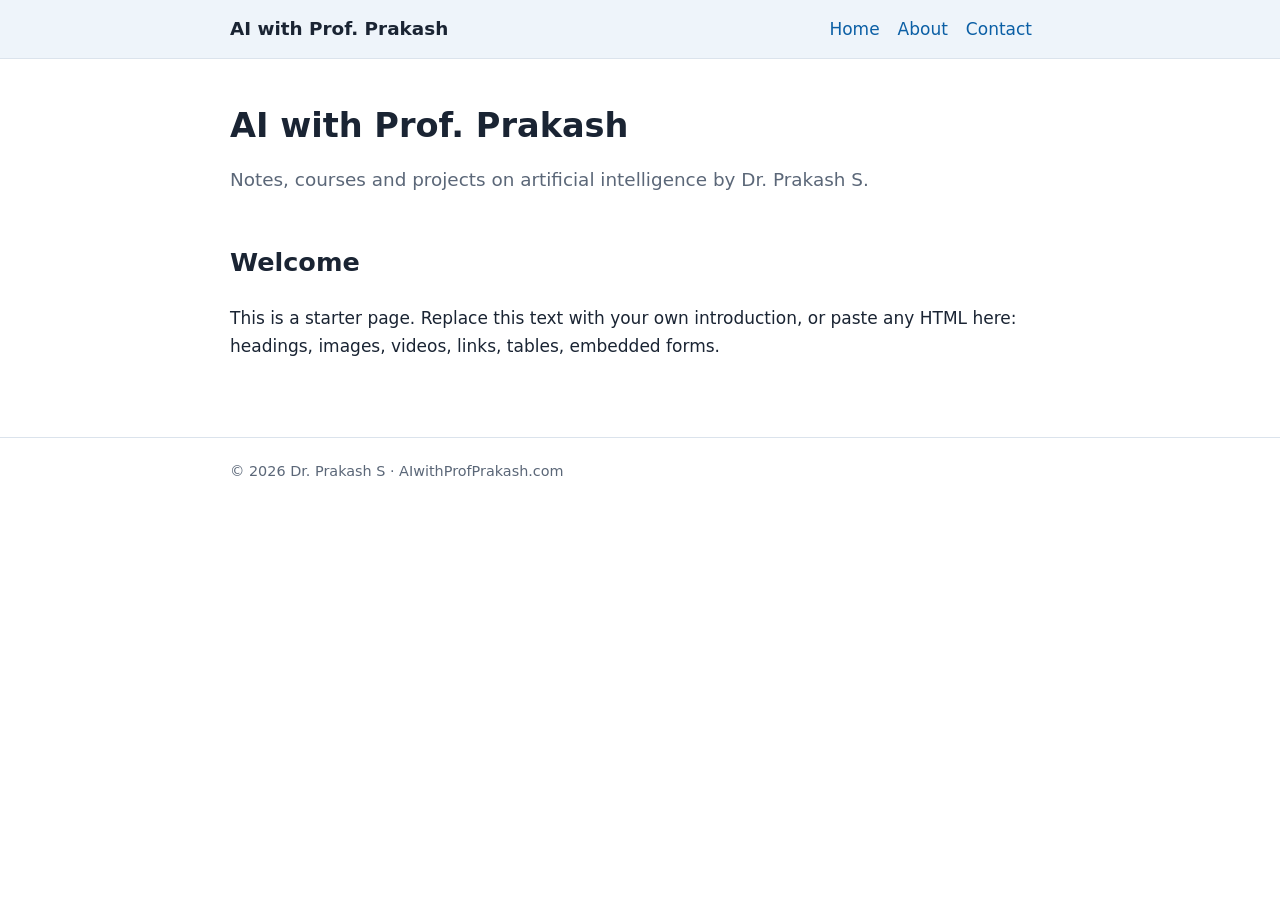
<file: index.html>
<!doctype html>
<html lang="en">
<head>
<meta charset="utf-8">
<meta name="viewport" content="width=device-width, initial-scale=1">
<title>Home | AI with Prof. Prakash</title>
<link rel="stylesheet" href="assets/style.css">
</head>
<body>
<header class="site"><div class="wrap">
  <a class="brand" href="index.html">AI with Prof. Prakash</a>
  <nav id="menu"></nav>
</div></header>
<main><div class="wrap">
<h1>AI with Prof. Prakash</h1>
<p class="lede">Notes, courses and projects on artificial intelligence by Dr. Prakash S.</p>
<h2>Welcome</h2>
<p>This is a starter page. Replace this text with your own introduction, or paste any HTML here: headings, images, videos, links, tables, embedded forms.</p>
</div></main>
<footer class="site"><div class="wrap">&copy; <span id="year"></span> Dr. Prakash S &middot; AIwithProfPrakash.com</div></footer>
<script src="assets/site.js"></script>
</body>
</html>
</file>
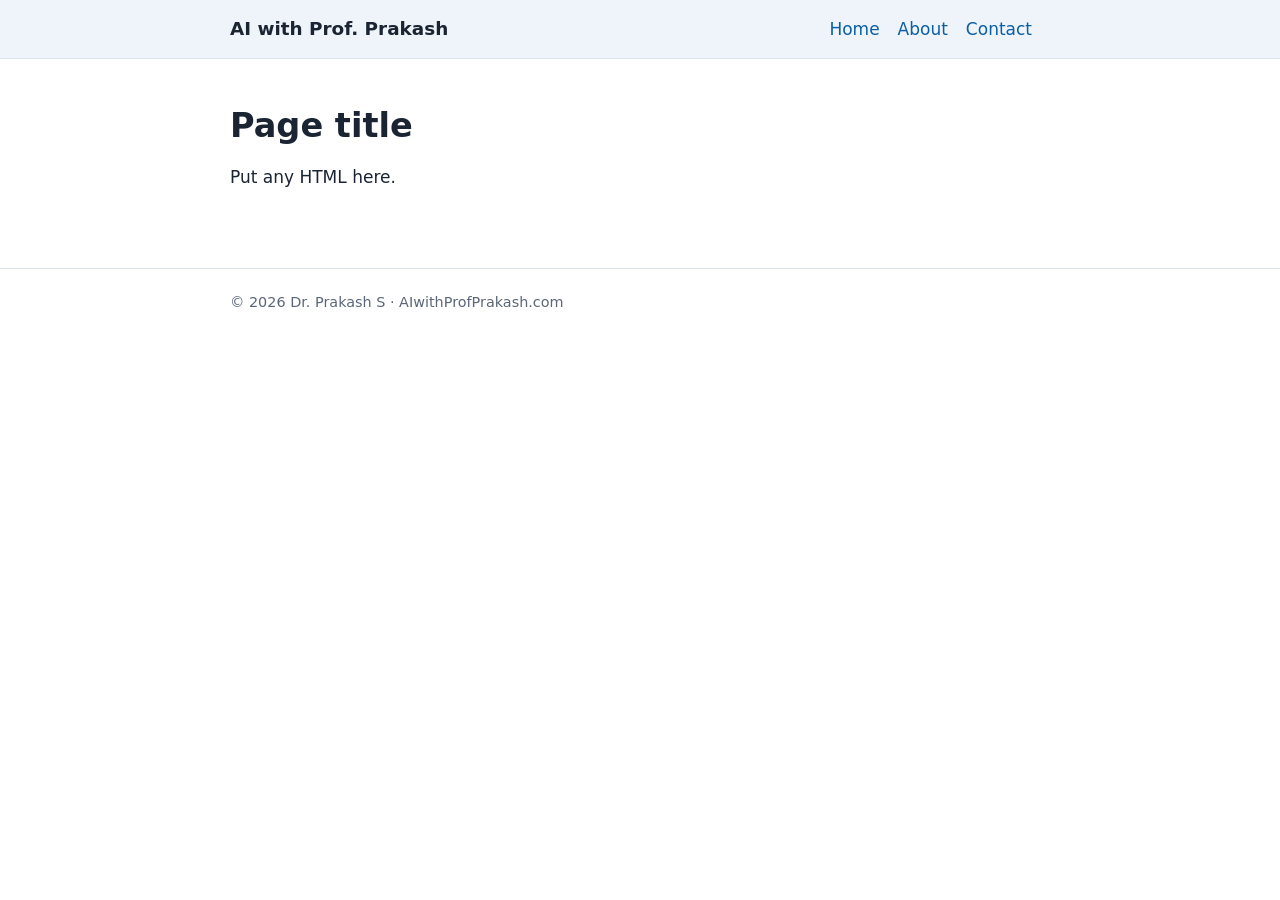
<file: pages/_template.html>
<!doctype html>
<html lang="en">
<head>
<meta charset="utf-8">
<meta name="viewport" content="width=device-width, initial-scale=1">
<title>Page title | AI with Prof. Prakash</title>
<link rel="stylesheet" href="../assets/style.css">
</head>
<body>
<header class="site"><div class="wrap">
  <a class="brand" href="../index.html">AI with Prof. Prakash</a>
  <nav id="menu"></nav>
</div></header>
<main><div class="wrap">

<h1>Page title</h1>
<p>Put any HTML here.</p>

</div></main>
<footer class="site"><div class="wrap">&copy; <span id="year"></span> Dr. Prakash S &middot; AIwithProfPrakash.com</div></footer>
<script src="../assets/site.js"></script>
</body>
</html>
</file>
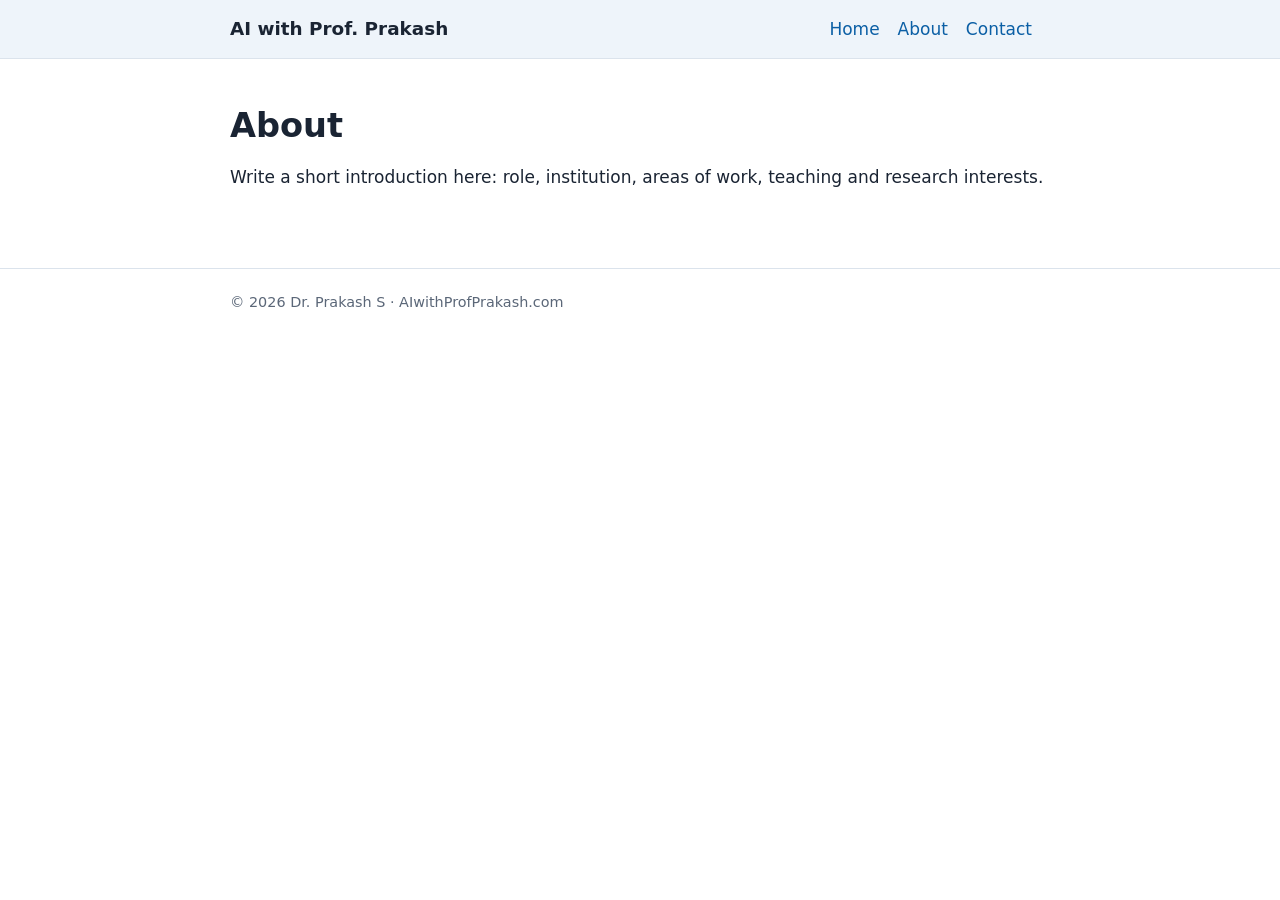
<file: pages/about.html>
<!doctype html>
<html lang="en">
<head>
<meta charset="utf-8">
<meta name="viewport" content="width=device-width, initial-scale=1">
<title>About | AI with Prof. Prakash</title>
<link rel="stylesheet" href="../assets/style.css">
</head>
<body>
<header class="site"><div class="wrap">
  <a class="brand" href="../index.html">AI with Prof. Prakash</a>
  <nav id="menu"></nav>
</div></header>
<main><div class="wrap">
<h1>About</h1>
<p>Write a short introduction here: role, institution, areas of work, teaching and research interests.</p>
</div></main>
<footer class="site"><div class="wrap">&copy; <span id="year"></span> Dr. Prakash S &middot; AIwithProfPrakash.com</div></footer>
<script src="../assets/site.js"></script>
</body>
</html>
</file>
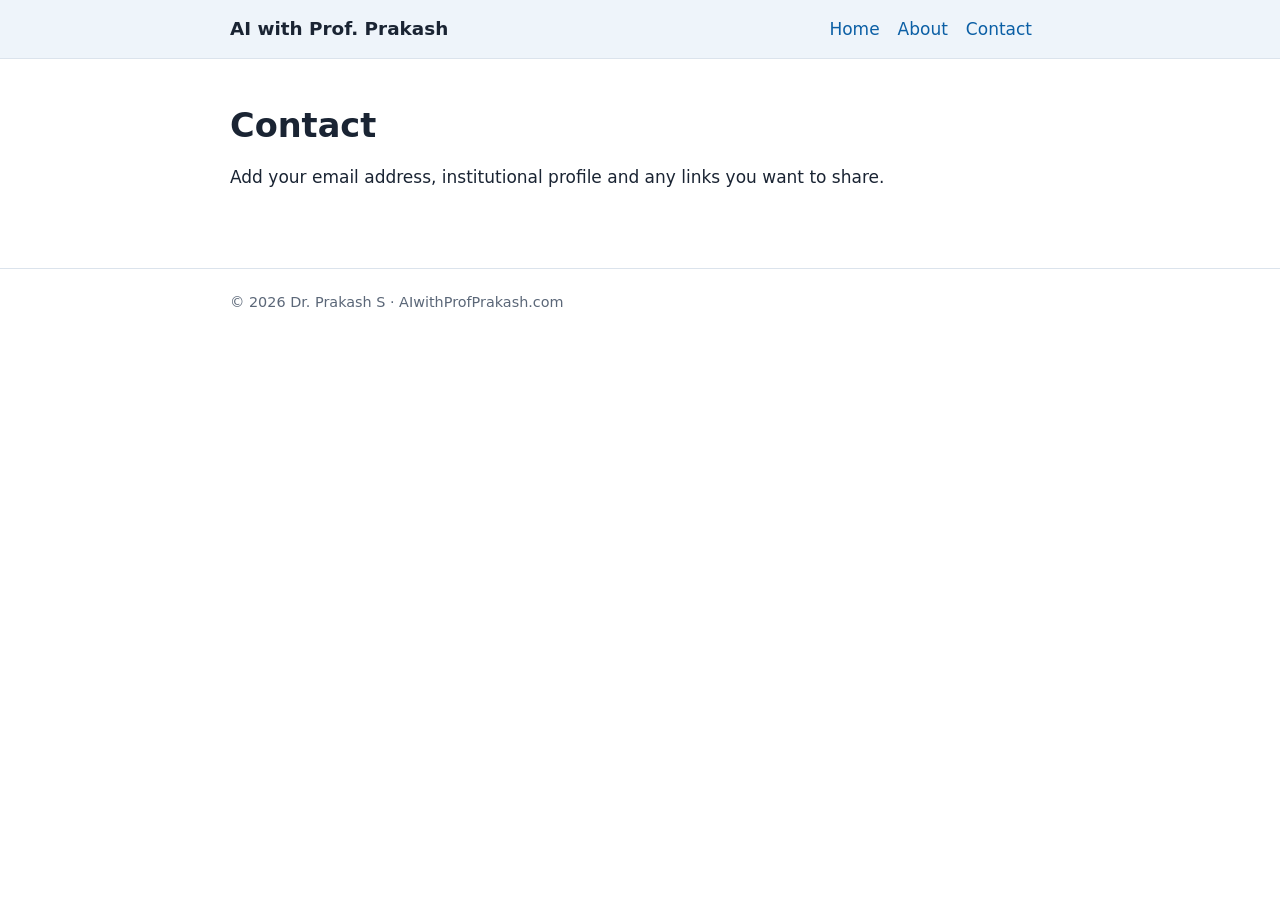
<file: pages/contact.html>
<!doctype html>
<html lang="en">
<head>
<meta charset="utf-8">
<meta name="viewport" content="width=device-width, initial-scale=1">
<title>Contact | AI with Prof. Prakash</title>
<link rel="stylesheet" href="../assets/style.css">
</head>
<body>
<header class="site"><div class="wrap">
  <a class="brand" href="../index.html">AI with Prof. Prakash</a>
  <nav id="menu"></nav>
</div></header>
<main><div class="wrap">
<h1>Contact</h1>
<p>Add your email address, institutional profile and any links you want to share.</p>
</div></main>
<footer class="site"><div class="wrap">&copy; <span id="year"></span> Dr. Prakash S &middot; AIwithProfPrakash.com</div></footer>
<script src="../assets/site.js"></script>
</body>
</html>
</file>
<file: assets/style.css>
:root{--bg:#fff;--fg:#1a2433;--muted:#5b6778;--brand:#0b5fa5;--soft:#eef4fa;--line:#dbe3ec}
@media (prefers-color-scheme:dark){:root{--bg:#0f1720;--fg:#e8eef5;--muted:#9fb0c3;--brand:#6db3f2;--soft:#17222f;--line:#26354a}}
*{box-sizing:border-box}
body{margin:0;background:var(--bg);color:var(--fg);font:17px/1.65 system-ui,-apple-system,"Segoe UI",Roboto,sans-serif}
a{color:var(--brand)}
header.site{border-bottom:1px solid var(--line);background:var(--soft)}
.wrap{max-width:860px;margin:0 auto;padding:0 20px}
header.site .wrap{display:flex;flex-wrap:wrap;gap:12px 28px;align-items:center;justify-content:space-between;padding-top:14px;padding-bottom:14px}
.brand{font-weight:700;font-size:1.15rem;text-decoration:none;color:var(--fg)}
nav a{margin-right:18px;text-decoration:none;font-weight:500}
nav a:hover{text-decoration:underline}
main{padding:40px 0 60px}
h1{font-size:2.1rem;line-height:1.2;margin:.2em 0 .4em}
h2{margin-top:1.8em}
.lede{color:var(--muted);font-size:1.15rem}
img,video,iframe{max-width:100%}
pre,code{background:var(--soft);border-radius:6px}
pre{padding:14px;overflow:auto}
code{padding:2px 5px}
footer.site{border-top:1px solid var(--line);color:var(--muted);font-size:.9rem;padding:22px 0}
</file>
